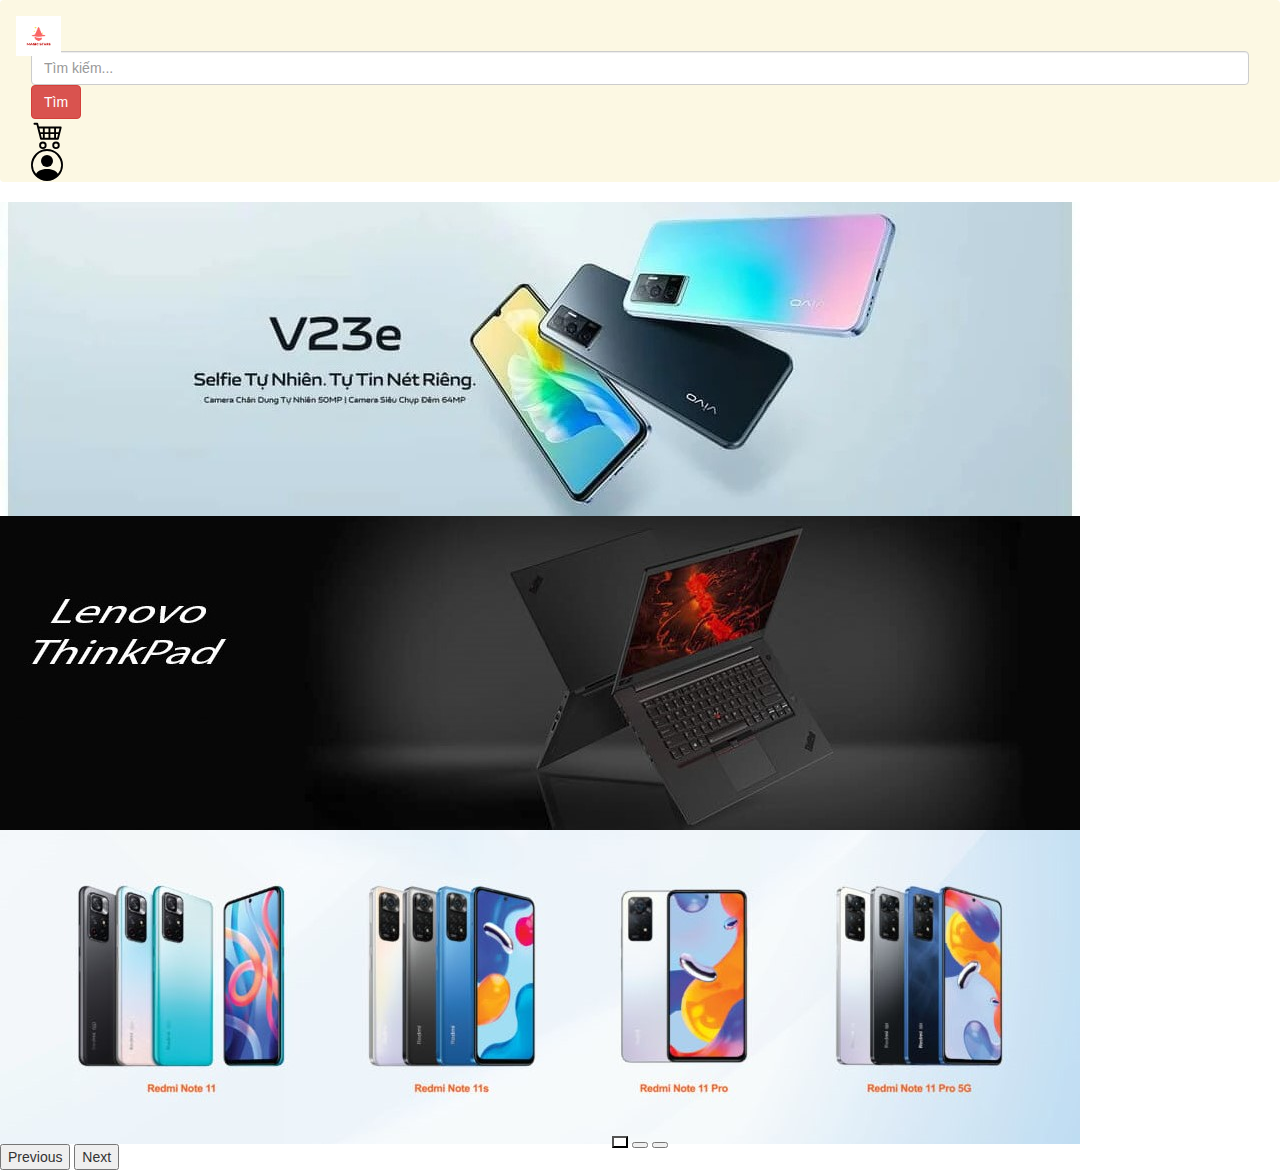
<file: index.html>
<!DOCTYPE html>
<html>
    <head>
        <meta charset="utf-8">
        <meta http-equiv="X-UA-Compatible" content="IE=edge">
        <title>Shopping</title>
        <meta name="description" content="">
        <meta name="viewport" content="width=device-width, initial-scale=1">
        <link href="css/bootstrap.min.css" rel="stylesheet">
        <link type="text/css" rel="stylesheet" href="css/nouislider.min.css"/>
        <link type="text/css" rel="stylesheet" href="css/slick.css"/>
		    <link type="text/css" rel="stylesheet" href="css/slick-theme.css"/>
        <link rel="stylesheet" href="css/font-awesome.min.css">
        <link type="text/css" rel="stylesheet" href="css/style.css"/>
        <link href="https://cdn.jsdelivr.net/npm/bootstrap@5.3.2/dist/css/bootstrap.min.css" rel="stylesheet" integrity="sha384-T3c6CoIi6uLrA9TneNEoa7RxnatzjcDSCmG1MXxSR1GAsXEV/Dwwykc2MPK8M2HN" crossorigin="anonymous">
        <script src="https://cdn.jsdelivr.net/npm/bootstrap@5.3.2/dist/js/bootstrap.bundle.min.js" integrity="sha384-C6RzsynM9kWDrMNeT87bh95OGNyZPhcTNXj1NW7RuBCsyN/o0jlpcV8Qyq46cDfL" crossorigin="anonymous"></script>
    </head>
    <body>

        
        <header class=" border-bottom">
            <nav class="navbar navbar-expand-lg bg-warning">
                <div class="container-fluid">
                  <a class="navbar-brand" href="index.html">
                    <img class="rounded-circle shadow mx-2" src="img/logo.png" width="45" height="40">
                  </a>
                  <div class="collapse navbar-collapse" id="navbarSupportedContent">
                    
                    <form class="d-flex mx-auto" role="search">
                      <input class="form-control me-2" type="search" placeholder="Tìm kiếm..." aria-label="Search">
                      <button class="btn btn-danger" type="submit">Tìm</button>
                    </form>

                    <div class="mx-5">
                        <a href="#">
                            <img src="img/cart4.svg" alt="mdo" width="35" height="30" >
                        </a>
                    </div>

                    <div class="btn-group dropstart mx-2">
                        <a href="#" class="d-block link-body-emphasis text-decoration-none dropdown-toggle" data-bs-toggle="dropdown" aria-expanded="false">
                            <img src="img/person-circle.svg" alt="mdo" width="32" height="32" class="rounded-circle">
                        </a>
                        <ul class="dropdown-menu">
                            <li><a class="dropdown-item" href="#">Trang cá nhân</a></li>
                            <li><hr class="dropdown-divider"></li>
                            <li><a class="dropdown-item" href="login.html">Đăng xuất</a></li>
                        </ul>
                    </div>
                  </div>
                </div>
              </nav>
        </header>
        <!--slide-->
        <div id="carouselExampleDark" class="carousel carousel-dark slide">
            <div class="carousel-indicators">
              <button type="button" data-bs-target="#carouselExampleDark" data-bs-slide-to="0" class="active" aria-current="true" aria-label="Slide 1"></button>
              <button type="button" data-bs-target="#carouselExampleDark" data-bs-slide-to="1" aria-label="Slide 2"></button>
              <button type="button" data-bs-target="#carouselExampleDark" data-bs-slide-to="2" aria-label="Slide 3"></button>
            </div>
            <div class="carousel-inner">
              <div class="carousel-item active" data-bs-interval="10000">
                <img src="img/Vivo-V23e-banner.jpg" class="d-block w-100" alt="...">
                <div class="carousel-caption d-none d-md-block">
                </div>
              </div>
              <div class="carousel-item" data-bs-interval="2000">
                <img src="img/lenovo-banner-brand.jpg" class="d-block w-100" alt="...">
                <div class="carousel-caption d-none d-md-block">
                </div>
              </div>
              <div class="carousel-item">
                <img src="img/xiaomi.jpg" class="d-block w-100" alt="...">
                <div class="carousel-caption d-none d-md-block">
                </div>
              </div>
            </div>
            <button class="carousel-control-prev" type="button" data-bs-target="#carouselExampleDark" data-bs-slide="prev">
              <span class="carousel-control-prev-icon" aria-hidden="true"></span>
              <span class="visually-hidden">Previous</span>
            </button>
            <button class="carousel-control-next" type="button" data-bs-target="#carouselExampleDark" data-bs-slide="next">
              <span class="carousel-control-next-icon" aria-hidden="true"></span>
              <span class="visually-hidden">Next</span>
            </button>
          </div>


          
          
      
    </body> 
</html>
</file>
<file: css/style.css>
/*
Template Name: Electro - HTML Ecommerce Template
Author: yaminncco

Colors:
	Body 		: #333
	Headers 	: #2B2D42
	Primary 	: #D10024
	Dark 		: #15161D ##1E1F29
	Grey 		: #E4E7ED #FBFBFC #8D99AE #B9BABC

Fonts: Montserrat

Table OF Contents
------------------------------------
1 > GENERAL
------ Typography
------ Buttons
------ Inputs
------ Sections
------ Breadcrumb
2 > HEADER
------ Top header
------ Logo
------ Search
------ Cart
3 > NAVIGATION
------ Main nav
------ Responsive Nav
4 > CATEGORY SHOP
5 > HOT DEAL
6 > PRODUCT
------ Product
------ Widget product
------ Product slick
7 > STORE PAGE
------ Aside
------ Store
8 > PRODUCT DETAILS PAGE
------ Product view
------ Product details
------ Product tab
9 > CHECKOUT PAGE
10 > NEWSLETTER
11 > FOOTER
11 > SLICK STYLE
12 > RESPONSIVE
------------------------------------*/

/*=========================================================
	01 -> GENERAL
===========================================================*/

/*----------------------------*\
	Typography
\*----------------------------*/

body {
  font-family: 'Montserrat', sans-serif;
  font-weight: 400;
  color: #333;
}

h1, h2, h3, h4, h5, h6 {
  color: #2B2D42;
  font-weight: 700;
  margin: 0 0 10px;
}

a {
  color: #2B2D42;
  font-weight: 500;
  -webkit-transition: 0.2s color;
  transition: 0.2s color;
}

a:hover, a:focus {
  color: #D10024;
  text-decoration: none;
  outline: none;
}

ul, ol {
  margin: 0;
  padding: 0;
  list-style: none
}

/*----------------------------*\
	Buttons
\*----------------------------*/

.primary-btn {
  display: inline-block;
  padding: 12px 30px;
  background-color: #D10024;
  border: none;
  border-radius: 40px;
  color: #FFF;
  text-transform: uppercase;
  font-weight: 700;
  text-align: center;
  -webkit-transition: 0.2s all;
  transition: 0.2s all;
}

.primary-btn:hover, .primary-btn:focus {
  opacity: 0.9;
  color: #FFF;
}

/*----------------------------*\
	Inputs
\*----------------------------*/

/*-- Text input --*/

.input {
  height: 40px;
  padding: 0px 15px;
  border: 1px solid #E4E7ED;
  background-color: #FFF;
  width: 100%;
}

textarea.input {
  padding: 15px;
  min-height: 90px;
}

/*-- Number input --*/

.input-number {
  position: relative;
}

.input-number input[type="number"]::-webkit-inner-spin-button, .input-number input[type="number"]::-webkit-outer-spin-button {
  -webkit-appearance: none;
  margin: 0;
}

.input-number input[type="number"] {
  -moz-appearance: textfield;
  height: 40px;
  width: 100%;
  border: 1px solid #E4E7ED;
  background-color: #FFF;
  padding: 0px 35px 0px 15px;
}

.input-number .qty-up, .input-number .qty-down {
  position: absolute;
  display: block;
  width: 20px;
  height: 20px;
  border: 1px solid #E4E7ED;
  background-color: #FFF;
  text-align: center;
  font-weight: 700;
  cursor: pointer;
  -webkit-user-select: none;
  -moz-user-select: none;
  -ms-user-select: none;
  user-select: none;
}

.input-number .qty-up {
  right: 0;
  top: 0;
  border-bottom: 0px;
}

.input-number .qty-down {
  right: 0;
  bottom: 0;
}

.input-number .qty-up:hover, .input-number .qty-down:hover {
  background-color: #E4E7ED;
  color: #D10024;
}

/*-- Select input --*/

.input-select {
  padding: 0px 15px;
  background: #FFF;
  border: 1px solid #E4E7ED;
  height: 40px;
}

/*-- checkbox & radio input --*/

.input-radio, .input-checkbox {
  position: relative;
  display: block;
}

.input-radio input[type="radio"]:not(:checked), .input-radio input[type="radio"]:checked, .input-checkbox input[type="checkbox"]:not(:checked), .input-checkbox input[type="checkbox"]:checked {
  position: absolute;
  margin-left: -9999px;
  visibility: hidden;
}

.input-radio label, .input-checkbox label {
  font-weight: 500;
  min-height: 20px;
  padding-left: 20px;
  margin-bottom: 5px;
  cursor: pointer;
}

.input-radio input[type="radio"]+label span, .input-checkbox input[type="checkbox"]+label span {
  position: absolute;
  left: 0px;
  top: 4px;
  width: 14px;
  height: 14px;
  border: 2px solid #E4E7ED;
  background: #FFF;
}

.input-radio input[type="radio"]+label span {
  border-radius: 50%;
}

.input-radio input[type="radio"]+label span:after {
  content: "";
  position: absolute;
  left: 50%;
  top: 50%;
  -webkit-transform: translate(-50%, -50%) scale(0);
  -ms-transform: translate(-50%, -50%) scale(0);
  transform: translate(-50%, -50%) scale(0);
  background-color: #FFF;
  width: 4px;
  height: 4px;
  border-radius: 50%;
  opacity: 0;
  -webkit-transition: all 0.2s;
  transition: all 0.2s;
}

.input-checkbox input[type="checkbox"]+label span:after {
  content: '✔';
  position: absolute;
  top: -2px;
  left: 1px;
  font-size: 10px;
  color: #FFF;
  opacity: 0;
  -webkit-transform: scale(0);
  -ms-transform: scale(0);
  transform: scale(0);
  -webkit-transition: all 0.2s;
  transition: all 0.2s;
}

.input-radio input[type="radio"]:checked+label span, .input-checkbox input[type="checkbox"]:checked+label span {
  background-color: #D10024;
  border-color: #D10024;
}

.input-radio input[type="radio"]:checked+label span:after {
  opacity: 1;
  -webkit-transform: translate(-50%, -50%) scale(1);
  -ms-transform: translate(-50%, -50%) scale(1);
  transform: translate(-50%, -50%) scale(1);
}

.input-checkbox input[type="checkbox"]:checked+label span:after {
  opacity: 1;
  -webkit-transform: scale(1);
  -ms-transform: scale(1);
  transform: scale(1);
}

.input-radio .caption, .input-checkbox .caption {
  margin-top: 5px;
  max-height: 0;
  overflow: hidden;
  -webkit-transition: 0.3s max-height;
  transition: 0.3s max-height;
}

.input-radio input[type="radio"]:checked~.caption, .input-checkbox input[type="checkbox"]:checked~.caption {
  max-height: 800px;
}

/*----------------------------*\
	Section
\*----------------------------*/

.section {
  padding-top: 30px;
  padding-bottom: 30px;
}

.section-title {
  position: relative;
  margin-bottom: 30px;
  margin-top: 15px;
}

.section-title .title {
  display: inline-block;
  text-transform: uppercase;
  margin: 0px;
}

.section-title .section-nav {
  float: right;
}

.section-title .section-nav .section-tab-nav {
  display: inline-block;
}

.section-tab-nav li {
  display: inline-block;
  margin-right: 15px;
}

.section-tab-nav li:last-child {
  margin-right: 0px;
}

.section-tab-nav li a {
  font-weight: 700;
  color: #8D99AE;
}

.section-tab-nav li a:after {
  content: "";
  display: block;
  width: 0%;
  height: 2px;
  background-color: #D10024;
  -webkit-transition: 0.2s all;
  transition: 0.2s all;
}

.section-tab-nav li.active a {
  color: #D10024;
}

.section-tab-nav li a:hover:after, .section-tab-nav li a:focus:after, .section-tab-nav li.active a:after {
  width: 100%;
}

.section-title .section-nav .products-slick-nav {
  top: 0px;
  right: 0px;
}

/*----------------------------*\
	Breadcrumb
\*----------------------------*/

#breadcrumb {
  padding: 30px 0px;
  background: #FBFBFC;
  border-bottom: 1px solid #E4E7ED;
  margin-bottom: 30px;
}

#breadcrumb .breadcrumb-header {
  display: inline-block;
  margin-top: 0px;
  margin-bottom: 0px;
  margin-right: 15px;
  text-transform: uppercase;
}

#breadcrumb .breadcrumb-tree {
  display: inline-block;
}

#breadcrumb .breadcrumb-tree li {
  display: inline-block;
  font-size: 12px;
  font-weight: 500;
  text-transform: uppercase;
}

#breadcrumb .breadcrumb-tree li+li {
  margin-left: 10px;
}

#breadcrumb .breadcrumb-tree li+li:before {
  content: '/';
  display: inline-block;
  color: #8D99AE;
  margin-right: 10px;
}

#breadcrumb .breadcrumb-tree li a {
  color: #8D99AE;
}

#breadcrumb .breadcrumb-tree li a:hover {
  color: #D10024;
}

/*=========================================================
	02 -> HEADER
===========================================================*/

/*----------------------------*\
	Top header
\*----------------------------*/

#top-header {
  padding-top: 10px;
  padding-bottom: 10px;
  background-color: #1E1F29;
}

.header-links li {
  display: inline-block;
  margin-right: 15px;
  font-size: 12px;
}

.header-links li:last-child {
  margin-right: 0px;
}

.header-links li a {
  color: #FFF;
}

.header-links li a:hover {
  color: #D10024;
}

.header-links li i {
  color: #D10024;
  margin-right: 5px;
}

/*----------------------------*\
	Logo
\*----------------------------*/

#header {
  padding-top: 15px;
  padding-bottom: 15px;
  background-color: #15161D;
}

.header-logo {
  float: left;
}

.header-logo .logo img {
  display: block;
}

/*----------------------------*\
	Search
\*----------------------------*/

.header-search {
  padding: 15px 0px;
}

.header-search form {
  position: relative;
}

.header-search form .input-select {
  margin-right: -4px;
  border-radius: 40px 0px 0px 40px;
}

.header-search form .input {
  width: calc(100% - 260px);
  margin-right: -4px;
}

.header-search form .search-btn {
  height: 40px;
  width: 100px;
  background: #D10024;
  color: #FFF;
  font-weight: 700;
  border: none;
  border-radius: 0px 40px 40px 0px;
}

/*----------------------------*\
	Cart
\*----------------------------*/

.header-ctn {
  float: right;
  padding: 15px 0px;
}

.header-ctn>div {
  display: inline-block;
}

.header-ctn>div+div {
  margin-left: 15px;
}

.header-ctn>div>a {
  display: block;
  position: relative;
  width: 90px;
  text-align: center;
  color: #FFF;
}

.header-ctn>div>a>i {
  display: block;
  font-size: 18px;
}

.header-ctn>div>a>span {
  font-size: 12px;
}

.header-ctn>div>a>.qty {
  position: absolute;
  right: 15px;
  top: -10px;
  width: 20px;
  height: 20px;
  line-height: 20px;
  text-align: center;
  border-radius: 50%;
  font-size: 10px;
  color: #FFF;
  background-color: #D10024;
}

.header-ctn .menu-toggle {
  display: none;
}

.cart-dropdown {
  position: absolute;
  width: 300px;
  background: #FFF;
  padding: 15px;
  -webkit-box-shadow: 0px 0px 0px 2px #E4E7ED;
  box-shadow: 0px 0px 0px 2px #E4E7ED;
  z-index: 99;
  right: 0;
  opacity: 0;
  visibility: hidden;
}

.dropdown.open>.cart-dropdown {
  opacity: 1;
  visibility: visible;
}

.cart-dropdown .cart-list {
  max-height: 180px;
  overflow-y: scroll;
  margin-bottom: 15px;
}

.cart-dropdown .cart-list .product-widget {
  padding: 0px;
  -webkit-box-shadow: none;
  box-shadow: none;
}

.cart-dropdown .cart-list .product-widget:last-child {
  margin-bottom: 0px;
}

.cart-dropdown .cart-list .product-widget .product-img {
  left: 0px;
  top: 0px;
}

.cart-dropdown .cart-list .product-widget .product-body .product-price {
  color: #2B2D42;
}

.cart-dropdown .cart-btns {
  margin: 0px -17px -17px;
}

.cart-dropdown .cart-btns>a {
  display: inline-block;
  width: calc(50% - 0px);
  padding: 12px;
  background-color: #D10024;
  color: #FFF;
  text-align: center;
  font-weight: 700;
  -webkit-transition: 0.2s all;
  transition: 0.2s all;
}

.cart-dropdown .cart-btns>a:first-child {
  margin-right: -4px;
  background-color: #1e1f29;
}

.cart-dropdown .cart-btns>a:hover {
  opacity: 0.9;
}

.cart-dropdown .cart-summary {
  border-top: 1px solid #E4E7ED;
  padding-top: 15px;
  padding-bottom: 15px;
}

/*=========================================================
	03 -> Navigation
===========================================================*/

#navigation {
  background: #FFF;
  border-bottom: 2px solid #E4E7ED;
  border-top: 3px solid #D10024;
}

/*----------------------------*\
	Main nav
\*----------------------------*/

.main-nav>li+li {
  margin-left: 30px
}

.main-nav>li>a {
  padding: 20px 0px;
}

.main-nav>li>a:hover, .main-nav>li>a:focus, .main-nav>li.active>a {
  color: #D10024;
  background-color: transparent;
}

.main-nav>li>a:after {
  content: "";
  display: block;
  width: 0%;
  height: 2px;
  background-color: #D10024;
  -webkit-transition: 0.2s all;
  transition: 0.2s all;
}

.main-nav>li>a:hover:after, .main-nav>li>a:focus:after, .main-nav>li.active>a:after {
  width: 100%;
}

.header-ctn li.nav-toggle {
  display: none;
}

/*----------------------------*\
	responsive nav
\*----------------------------*/

@media only screen and (max-width: 991px) {
  .header-ctn .menu-toggle {
    display: inline-block;
  }
  #responsive-nav {
    position: fixed;
    left: 0;
    top: 0;
    background: #15161D;
    height: 100vh;
    max-width: 250px;
    width: 0%;
    overflow: hidden;
    z-index: 22;
    padding-top: 60px;
    -webkit-transform: translateX(-100%);
    -ms-transform: translateX(-100%);
    transform: translateX(-100%);
    -webkit-transition: 0.2s all;
    transition: 0.2s all;
  }
  #responsive-nav.active {
    -webkit-transform: translateX(0%);
    -ms-transform: translateX(0%);
    transform: translateX(0%);
    width: 100%;
  }
  .main-nav {
    margin: 0px;
    float: none;
  }
  .main-nav>li {
    display: block;
    float: none;
  }
  .main-nav>li+li {
    margin-left: 0px;
  }
  .main-nav>li>a {
    padding: 15px;
    color: #FFF;
  }
}

/*=========================================================
	04 -> CATEGORY SHOP
===========================================================*/

.shop {
  position: relative;
  overflow: hidden;
  margin: 15px 0px;
}

.shop:before {
  content: "";
  position: absolute;
  top: 0;
  bottom: 0;
  left: 0px;
  width: 60%;
  background: #D10024;
  opacity: 0.9;
  -webkit-transform: skewX(-45deg);
  -ms-transform: skewX(-45deg);
  transform: skewX(-45deg);
}

.shop:after {
  content: "";
  position: absolute;
  top: 0;
  bottom: 0;
  left: 1px;
  width: 100%;
  background: #D10024;
  opacity: 0.9;
  -webkit-transform: skewX(-45deg) translateX(-100%);
  -ms-transform: skewX(-45deg) translateX(-100%);
  transform: skewX(-45deg) translateX(-100%);
}

.shop .shop-img {
  position: relative;
  background-color: #E4E7ED;
  z-index: -1;
}

.shop .shop-img>img {
  width: 100%;
  -webkit-transition: 0.2s all;
  transition: 0.2s all;
}

.shop:hover .shop-img>img {
  -webkit-transform: scale(1.1);
  -ms-transform: scale(1.1);
  transform: scale(1.1);
}

.shop .shop-body {
  position: absolute;
  top: 0;
  width: 75%;
  padding: 30px;
  z-index: 10;
}

.shop .shop-body h3 {
  color: #FFF;
}

.shop .shop-body .cta-btn {
  color: #FFF;
  text-transform: uppercase;
}

/*=========================================================
	05 -> HOT DEAL
===========================================================*/

#hot-deal.section {
  padding: 60px 0px;
  margin: 30px 0px;
  background-color: #E4E7ED;
  background-image: url('../img/hotdeal.png');
  background-position: center;
  background-repeat: no-repeat;
}

.hot-deal {
  text-align: center;
}

.hot-deal .hot-deal-countdown {
  margin-bottom: 30px;
}

.hot-deal .hot-deal-countdown>li {
  position: relative;
  display: inline-block;
  width: 100px;
  height: 100px;
  background: #D10024e6;
  text-align: center;
  border-radius: 50%;
  margin: 0px 5px;
}

.hot-deal .hot-deal-countdown>li>div {
  position: absolute;
  left: 0;
  right: 0;
  top: 50%;
  -webkit-transform: translateY(-50%);
  -ms-transform: translateY(-50%);
  transform: translateY(-50%);
}

.hot-deal .hot-deal-countdown>li>div h3 {
  color: #FFF;
  margin-bottom: 0px;
}

.hot-deal .hot-deal-countdown>li>div span {
  display: block;
  font-size: 10px;
  text-transform: uppercase;
  color: #FFF;
}

.hot-deal p {
  text-transform: uppercase;
  font-size: 24px;
}

.hot-deal .cta-btn {
  margin-top: 15px;
}

/*=========================================================
	06 -> PRODUCT
===========================================================*/

/*----------------------------*\
	product
\*----------------------------*/

.product {
  position: relative;
  margin: 15px 0px;
  -webkit-box-shadow: 0px 0px 0px 0px #E4E7ED, 0px 0px 0px 1px #E4E7ED;
  box-shadow: 0px 0px 0px 0px #E4E7ED, 0px 0px 0px 1px #E4E7ED;
  -webkit-transition: 0.2s all;
  transition: 0.2s all;
}

.product:hover {
  -webkit-box-shadow: 0px 0px 6px 0px #E4E7ED, 0px 0px 0px 2px #D10024;
  box-shadow: 0px 0px 6px 0px #E4E7ED, 0px 0px 0px 2px #D10024;
}

.product .product-img {
  position: relative;
}

.product .product-img>img {
  width: 100%;
}

.product .product-img .product-label {
  position: absolute;
  top: 15px;
  right: 15px;
}

.product .product-img .product-label>span {
  border: 2px solid;
  padding: 2px 10px;
  font-size: 12px;
}

.product .product-img .product-label>span.sale {
  background-color: #FFF;
  border-color: #D10024;
  color: #D10024;
}

.product .product-img .product-label>span.new {
  background-color: #D10024;
  border-color: #D10024;
  color: #FFF;
}

.product .product-body {
  position: relative;
  padding: 15px;
  background-color: #FFF;
  text-align: center;
  z-index: 20;
}

.product .product-body .product-category {
  text-transform: uppercase;
  font-size: 12px;
  color: #8D99AE;
}

.product .product-body .product-name {
  text-transform: uppercase;
  font-size: 14px;
}

.product .product-body .product-name>a {
  font-weight: 700;
}

.product .product-body .product-name>a:hover, .product .product-body .product-name>a:focus {
  color: #D10024;
}

.product .product-body .product-price {
  color: #D10024;
  font-size: 18px;
}

.product .product-body .product-price .product-old-price {
  font-size: 70%;
  font-weight: 400;
  color: #8D99AE;
}

.product .product-body .product-rating {
  position: relative;
  margin: 15px 0px 10px;
  height: 20px;
}

.product .product-body .product-rating>i {
  position: relative;
  width: 14px;
  margin-right: -4px;
  background: #FFF;
  color: #E4E7ED;
  z-index: 10;
}

.product .product-body .product-rating>i.fa-star {
  color: #ef233c;
}

.product .product-body .product-rating:after {
  content: "";
  position: absolute;
  top: 50%;
  left: 0;
  right: 0;
  -webkit-transform: translateY(-50%);
  -ms-transform: translateY(-50%);
  transform: translateY(-50%);
  height: 1px;
  background-color: #E4E7ED;
}

.product .product-body .product-btns>button {
  position: relative;
  width: 40px;
  height: 40px;
  line-height: 40px;
  background: transparent;
  border: none;
  -webkit-transition: 0.2s all;
  transition: 0.2s all;
}

.product .product-body .product-btns>button:hover {
  background-color: #E4E7ED;
  color: #D10024;
  border-radius: 50%;
}

.product .product-body .product-btns>button .tooltipp {
  position: absolute;
  bottom: 100%;
  left: 50%;
  -webkit-transform: translate(-50%, -15px);
  -ms-transform: translate(-50%, -15px);
  transform: translate(-50%, -15px);
  width: 150px;
  padding: 10px;
  font-size: 12px;
  line-height: 10px;
  background: #1e1f29;
  color: #FFF;
  text-transform: uppercase;
  z-index: 10;
  opacity: 0;
  visibility: hidden;
  -webkit-transition: 0.2s all;
  transition: 0.2s all;
}

.product .product-body .product-btns>button:hover .tooltipp {
  opacity: 1;
  visibility: visible;
  -webkit-transform: translate(-50%, -5px);
  -ms-transform: translate(-50%, -5px);
  transform: translate(-50%, -5px);
}

.product .add-to-cart {
  position: absolute;
  left: 1px;
  right: 1px;
  bottom: 1px;
  padding: 15px;
  background: #1e1f29;
  text-align: center;
  -webkit-transform: translateY(0%);
  -ms-transform: translateY(0%);
  transform: translateY(0%);
  -webkit-transition: 0.2s all;
  transition: 0.2s all;
  z-index: 2;
}

.product:hover .add-to-cart {
  -webkit-transform: translateY(100%);
  -ms-transform: translateY(100%);
  transform: translateY(100%);
}

.product .add-to-cart .add-to-cart-btn {
  position: relative;
  border: 2px solid transparent;
  height: 40px;
  padding: 0 30px;
  background-color: #ef233c;
  color: #FFF;
  text-transform: uppercase;
  font-weight: 700;
  border-radius: 40px;
  -webkit-transition: 0.2s all;
  transition: 0.2s all;
}

.product .add-to-cart .add-to-cart-btn>i {
  position: absolute;
  left: 0;
  top: 0;
  width: 40px;
  height: 40px;
  line-height: 38px;
  color: #D10024;
  opacity: 0;
  visibility: hidden;
}

.product .add-to-cart .add-to-cart-btn:hover {
  background-color: #FFF;
  color: #D10024;
  border-color: #D10024;
  padding: 0px 30px 0px 50px;
}

.product .add-to-cart .add-to-cart-btn:hover>i {
  opacity: 1;
  visibility: visible;
}

/*----------------------------*\
	Widget product
\*----------------------------*/

.product-widget {
  position: relative;
}

.product-widget+.product-widget {
  margin: 30px 0px;
}

.product-widget .product-img {
  position: absolute;
  left: 0px;
  top: 0px;
  width: 60px;
}

.product-widget .product-img>img {
  width: 100%;
}

.product-widget .product-body {
  padding-left: 75px;
  min-height: 60px;
}

.product-widget .product-body .product-category {
  text-transform: uppercase;
  font-size: 10px;
  color: #8D99AE;
}

.product-widget .product-body .product-name {
  text-transform: uppercase;
  font-size: 12px;
}

.product-widget .product-body .product-name>a {
  font-weight: 700;
}

.product-widget .product-body .product-name>a:hover, .product-widget .product-body .product-name>a:focus {
  color: #D10024;
}

.product-widget .product-body .product-price {
  font-size: 14px;
  color: #D10024;
}

.product-widget .product-body .product-price .product-old-price {
  font-size: 70%;
  font-weight: 400;
  color: #8D99AE;
}

.product-widget .product-body .product-price .qty {
  font-weight: 400;
  margin-right: 10px;
}

.product-widget .delete {
  position: absolute;
  top: 0;
  left: 0;
  height: 14px;
  width: 14px;
  text-align: center;
  font-size: 10px;
  padding: 0;
  background: #1e1f29;
  border: none;
  color: #FFF;
}

/*----------------------------*\
	Products slick
\*----------------------------*/

.products-slick .slick-list {
  padding-bottom: 60px;
  margin-bottom: -60px;
  z-index: 2;
}

.products-slick .product.slick-slide {
  margin: 15px;
}

.products-tabs>.tab-pane {
  display: block;
  height: 0;
  opacity: 0;
  visibility: hidden;
  overflow-y: hidden;
  padding-bottom: 60px;
  margin-bottom: -60px;
}

.products-tabs>.tab-pane.active {
  opacity: 1;
  visibility: visible;
  height: auto;
}

.products-slick-nav {
  position: absolute;
  right: 15px;
  z-index: 10;
}

.products-slick-nav .slick-prev, .products-slick-nav .slick-next {
  position: static;
  -webkit-transform: none;
  -ms-transform: none;
  transform: none;
  width: 20px;
  height: 20px;
  display: inline-block !important;
  margin: 0px 2px;
}

.products-slick-nav .slick-prev:before, .products-slick-nav .slick-next:before {
  font-size: 14px;
}

/*=========================================================
	07 -> PRODUCTS PAGE
===========================================================*/

/*----------------------------*\
	Aside
\*----------------------------*/

.aside+.aside {
  margin-top: 30px;
}

.aside>.aside-title {
  text-transform: uppercase;
  font-size: 18px;
  margin: 15px 0px 30px;
}

/*-- checkbox Filter --*/

.checkbox-filter>div+div {
  margin-top: 10px;
}

.checkbox-filter .input-radio label, .checkbox-filter .input-checkbox label {
  font-size: 12px;
}

.checkbox-filter .input-radio label small, .checkbox-filter .input-checkbox label small {
  color: #8D99AE;
}

/*-- Price Filter --*/

#price-slider {
  margin-bottom: 15px;
}

.noUi-target {
  background-color: #FFF;
  -webkit-box-shadow: none;
  box-shadow: none;
  border: 1px solid #E4E7ED;
  border-radius: 0px;
}

.noUi-connect {
  background-color: #D10024;
}

.noUi-horizontal {
  height: 6px;
}

.noUi-horizontal .noUi-handle {
  width: 12px;
  height: 12px;
  left: -6px;
  top: -4px;
  border: none;
  background: #D10024;
  -webkit-box-shadow: none;
  box-shadow: none;
  border-radius: 50%;
}

.noUi-handle:before, .noUi-handle:after {
  display: none;
}

.price-filter .input-number {
  display: inline-block;
  width: calc(50% - 7px);
}

/*----------------------------*\
	Store
\*----------------------------*/

.store-filter {
  margin-bottom: 15px;
  margin-top: 15px;
}

/*-- Store Sort --*/

.store-sort {
  display: inline-block;
}

.store-sort label {
  font-weight: 500;
  font-size: 12px;
  text-transform: uppercase;
  margin-right: 15px;
}

/*-- Store Grid --*/

.store-grid {
  float: right;
}

.store-grid li {
  display: inline-block;
  width: 40px;
  height: 40px;
  line-height: 40px;
  background-color: #FFF;
  border: 1px solid #E4E7ED;
  text-align: center;
  -webkit-transition: 0.2s all;
  transition: 0.2s all;
}

.store-grid li+li {
  margin-left: 5px;
}

.store-grid li:hover {
  background-color: #E4E7ED;
  color: #D10024;
}

.store-grid li.active {
  background-color: #D10024;
  border-color: #D10024;
  color: #FFF;
  cursor: default;
}

.store-grid li a {
  display: block;
}

/*-- Store Pagination --*/

.store-pagination {
  float: right;
}

.store-pagination li {
  display: inline-block;
  width: 40px;
  height: 40px;
  line-height: 40px;
  text-align: center;
  background-color: #FFF;
  border: 1px solid #E4E7ED;
  -webkit-transition: 0.2s all;
  transition: 0.2s all;
}

.store-pagination li+li {
  margin-left: 5px;
}

.store-pagination li:hover {
  background-color: #E4E7ED;
  color: #D10024;
}

.store-pagination li.active {
  background-color: #D10024;
  border-color: #D10024;
  color: #FFF;
  font-weight: 500;
  cursor: default;
}

.store-pagination li a {
  display: block;
}

.store-qty {
  margin-right: 30px;
  font-weight: 500;
  text-transform: uppercase;
  font-size: 12px;
}

/*=========================================================
	08 -> PRODUCT DETAILS PAGE
===========================================================*/

/*----------------------------*\
	Product view
\*----------------------------*/

#product-main-img .slick-prev {
  -webkit-transform: translateX(-15px);
  -ms-transform: translateX(-15px);
  transform: translateX(-15px);
  left: 15px;
}

#product-main-img .slick-next {
  -webkit-transform: translateX(15px);
  -ms-transform: translateX(15px);
  transform: translateX(15px);
  right: 15px;
}

#product-main-img .slick-prev, #product-main-img .slick-next {
  opacity: 0;
  visibility: hidden;
  -webkit-transition: 0.2s all;
  transition: 0.2s all;
}

#product-main-img:hover .slick-prev, #product-main-img:hover .slick-next {
  -webkit-transform: translateX(0%);
  -ms-transform: translateX(0%);
  transform: translateX(0%);
  opacity: 1;
  visibility: visible;
}

#product-main-img .zoomImg {
  background-color: #FFF;
}

#product-imgs .product-preview {
  margin: 0px 5px;
  border: 1px solid #E4E7ED;
}

#product-imgs .product-preview.slick-current {
  border-color: #D10024;
}

#product-imgs .slick-prev {
  top: -20px;
  left: 50%;
  -webkit-transform: translateX(-50%);
  -ms-transform: translateX(-50%);
  transform: translateX(-50%);
}

#product-imgs .slick-next {
  top: calc(100% - 20px);
  left: 50%;
  -webkit-transform: translateX(-50%);
  -ms-transform: translateX(-50%);
  transform: translateX(-50%);
}

#product-imgs .slick-prev:before {
  content: "\f106";
}

#product-imgs .slick-next:before {
  content: "\f107";
}

.product-preview img {
  width: 100%;
}

/*----------------------------*\
	Product details
\*----------------------------*/

.product-details .product-name {
  text-transform: uppercase;
  font-size: 18px;
}

.product-details .product-rating {
  display: inline-block;
  margin-right: 15px;
}

.product-details .product-rating>i {
  color: #E4E7ED;
}

.product-details .product-rating>i.fa-star {
  color: #D10024;
}

.product-details .review-link {
  font-size: 12px;
}

.product-details .product-price {
  display: inline-block;
  font-size: 24px;
  margin-top: 10px;
  margin-bottom: 15px;
  color: #D10024;
}

.product-details .product-price .product-old-price {
  font-size: 70%;
  font-weight: 400;
  color: #8D99AE;
}

.product-details .product-available {
  font-size: 12px;
  text-transform: uppercase;
  font-weight: 700;
  margin-left: 30px;
  color: #D10024;
}

.product-details .product-options {
  margin-top: 30px;
  margin-bottom: 30px;
}

.product-details .product-options label {
  font-weight: 500;
  font-size: 12px;
  text-transform: uppercase;
  margin-right: 15px;
  margin-bottom: 0px;
}

.product-details .product-options .input-select {
  width: 90px;
}

.product-details .add-to-cart {
  margin-bottom: 30px;
}

.product-details .add-to-cart .add-to-cart-btn {
  position: relative;
  border: 2px solid transparent;
  height: 40px;
  padding: 0 30px;
  background-color: #ef233c;
  color: #FFF;
  text-transform: uppercase;
  font-weight: 700;
  border-radius: 40px;
  -webkit-transition: 0.2s all;
  transition: 0.2s all;
}

.product-details .add-to-cart .add-to-cart-btn>i {
  position: absolute;
  left: 0;
  top: 0;
  width: 40px;
  height: 40px;
  line-height: 38px;
  color: #D10024;
  opacity: 0;
  visibility: hidden;
}

.product-details .add-to-cart .add-to-cart-btn:hover {
  background-color: #FFF;
  color: #D10024;
  border-color: #D10024;
  padding: 0px 30px 0px 50px;
}

.product-details .add-to-cart .add-to-cart-btn:hover>i {
  opacity: 1;
  visibility: visible;
}

.product-details .add-to-cart .qty-label {
  display: inline-block;
  font-weight: 500;
  font-size: 12px;
  text-transform: uppercase;
  margin-right: 15px;
  margin-bottom: 0px;
}

.product-details .add-to-cart .qty-label .input-number {
  width: 90px;
  display: inline-block;
}

.product-details .product-btns li {
  display: inline-block;
  text-transform: uppercase;
  font-size: 12px;
}

.product-details .product-btns li+li {
  margin-left: 15px;
}

.product-details .product-links {
  margin-top: 15px;
}

.product-details .product-links li {
  display: inline-block;
  text-transform: uppercase;
  font-size: 12px;
}

.product-details .product-links li+li {
  margin-left: 10px;
}

/*----------------------------*\
	 Product tab
\*----------------------------*/

#product-tab {
  margin-top: 60px;
}

#product-tab .tab-nav {
  position: relative;
  text-align: center;
  padding: 15px 0px;
  margin-bottom: 30px;
}

#product-tab .tab-nav:after {
  content: "";
  position: absolute;
  left: 0;
  right: 0;
  top: 50%;
  height: 1px;
  background-color: #E4E7ED;
  z-index: -1;
}

#product-tab .tab-nav li {
  display: inline-block;
  background: #FFF;
  padding: 0px 15px;
}

#product-tab .tab-nav li+li {
  margin-left: 15px;
}

#product-tab .tab-nav li a {
  display: block;
  font-weight: 700;
  color: #8D99AE;
}

#product-tab .tab-nav li.active a {
  color: #D10024;
}

#product-tab .tab-nav li a:after {
  content: "";
  display: block;
  width: 0%;
  height: 2px;
  background-color: #D10024;
  -webkit-transition: 0.2s all;
  transition: 0.2s all;
}

#product-tab .tab-nav li a:hover:after, #product-tab .tab-nav li a:focus:after, #product-tab .tab-nav li.active a:after {
  width: 100%;
}

/*-- Rating --*/

.rating-avg {
  font-size: 24px;
  font-weight: 700;
  margin-bottom: 15px;
}

.rating-avg .rating-stars {
  margin-left: 10px;
}

.rating-avg .rating-stars, .rating .rating-stars {
  display: inline-block;
}

.rating-avg .rating-stars>i, .rating .rating-stars>i {
  color: #E4E7ED;
}

.rating-avg .rating-stars>i.fa-star, .rating .rating-stars>i.fa-star {
  color: #D10024;
}

.rating li {
  margin: 5px 0px;
}

.rating .rating-progress {
  position: relative;
  display: inline-block;
  height: 9px;
  background-color: #E4E7ED;
  width: 120px;
  margin: 0px 10px;
  border-radius: 5px;
}

.rating .rating-progress>div {
  background-color: #D10024;
  position: absolute;
  left: 0;
  top: 0;
  bottom: 0;
  border-radius: 5px;
}

.rating .sum {
  display: inline-block;
  font-size: 12px;
  color: #8D99AE;
}

/*-- Reviews --*/

.reviews li {
  position: relative;
  padding-left: 145px;
  margin-bottom: 30px;
}

.reviews .review-heading {
  position: absolute;
  width: 130px;
  left: 0;
  top: 0;
  height: 70px;
}

.reviews .review-body {
  min-height: 70px;
}

.reviews .review-heading .name {
  margin-bottom: 5px;
  margin-top: 0px;
}

.reviews .review-heading .date {
  color: #8D99AE;
  font-size: 10px;
  margin: 0;
}

.reviews .review-heading .review-rating {
  margin-top: 5px;
}

.reviews .review-heading .review-rating>i {
  color: #E4E7ED;
}

.reviews .review-heading .review-rating>i.fa-star {
  color: #D10024;
}

.reviews-pagination {
  text-align: center;
}

.reviews-pagination li {
  display: inline-block;
  width: 35px;
  height: 35px;
  line-height: 35px;
  text-align: center;
  background-color: #FFF;
  border: 1px solid #E4E7ED;
  -webkit-transition: 0.2s all;
  transition: 0.2s all;
}

.reviews-pagination li:hover {
  background-color: #E4E7ED;
  color: #D10024;
}

.reviews-pagination li.active {
  background-color: #D10024;
  border-color: #D10024;
  color: #FFF;
  cursor: default;
}

.reviews-pagination li a {
  display: block;
}

/*-- Review Form --*/

.review-form .input {
  margin-bottom: 15px;
}

.review-form .input-rating {
  margin-bottom: 15px;
}

.review-form .input-rating .stars {
  display: inline-block;
  vertical-align: top;
}

.review-form .input-rating .stars input[type="radio"] {
  display: none;
}

.review-form .input-rating .stars>label {
  float: right;
  cursor: pointer;
  padding: 0px 3px;
  margin: 0px;
}

.review-form .input-rating .stars>label:before {
  content: "\f006";
  font-family: FontAwesome;
  color: #E4E7ED;
  -webkit-transition: 0.2s all;
  transition: 0.2s all;
}

.review-form .input-rating .stars>label:hover:before, .review-form .input-rating .stars>label:hover~label:before {
  color: #D10024;
}

.review-form .input-rating .stars>input:checked label:before, .review-form .input-rating .stars>input:checked~label:before {
  content: "\f005";
  color: #D10024;
}

/*=========================================================
	09 -> CHECKOUT PAGE
===========================================================*/

.billing-details {
  margin-bottom: 30px;
}

.shiping-details {
  margin-bottom: 30px;
}

.order-details {
  position: relative;
  padding: 0px 30px 30px;
  border-right: 1px solid #E4E7ED;
  border-left: 1px solid #E4E7ED;
  border-bottom: 1px solid #E4E7ED;
}

.order-details:before {
  content: "";
  position: absolute;
  left: -1px;
  right: -1px;
  top: -15px;
  height: 30px;
  border-top: 1px solid #E4E7ED;
  border-left: 1px solid #E4E7ED;
  border-right: 1px solid #E4E7ED;
}

.order-summary {
  margin: 15px 0px;
}

.order-summary .order-col {
  display: table;
  width: 100%;
}

.order-summary .order-col:after {
  content: "";
  display: block;
  clear: both;
}

.order-summary .order-col>div {
  display: table-cell;
  padding: 10px 0px;
}

.order-summary .order-col>div:first-child {
  width: calc(100% - 150px);
}

.order-summary .order-col>div:last-child {
  width: 150px;
  text-align: right;
}

.order-summary .order-col .order-total {
  font-size: 24px;
  color: #D10024;
}

.order-details .payment-method {
  margin: 30px 0px;
}

.order-details .order-submit {
  display: block;
  margin-top: 30px;
}

/*=========================================================
	10 -> NEWSLETTER
===========================================================*/

#newsletter.section {
  border-top: 2px solid #E4E7ED;
  border-bottom: 3px solid #D10024;
  margin-top: 30px;
}

.newsletter {
  text-align: center;
}

.newsletter p {
  font-size: 24px;
}

.newsletter form {
  position: relative;
  max-width: 520px;
  margin: 30px auto;
}

.newsletter form:after {
  content: "\f003";
  font-family: FontAwesome;
  position: absolute;
  font-size: 160px;
  color: #E4E7ED;
  top: 15px;
  -webkit-transform: translateY(-50%) rotate(15deg);
  -ms-transform: translateY(-50%) rotate(15deg);
  transform: translateY(-50%) rotate(15deg);
  z-index: -1;
  left: -90px;
}

.newsletter form .input {
  width: calc(100% - 160px);
  margin-right: -4px;
  border-radius: 40px 0px 0px 40px;
}

.newsletter form .newsletter-btn {
  width: 160px;
  height: 40px;
  font-weight: 700;
  background: #D10024;
  color: #FFF;
  border: none;
  border-radius: 0px 40px 40px 0px;
}

.newsletter .newsletter-follow {
  text-align: center;
}

.newsletter .newsletter-follow li {
  display: inline-block;
  margin-right: 5px;
}

.newsletter .newsletter-follow li:last-child {
  margin-right: 0px;
}

.newsletter .newsletter-follow li a {
  position: relative;
  display: block;
  width: 40px;
  height: 40px;
  text-align: center;
  line-height: 40px;
  border: 1px solid #E4E7ED;
  background-color: #FFF;
  -webkit-transition: 0.2s all;
  transition: 0.2s all;
}

.newsletter .newsletter-follow li a:hover, .newsletter .newsletter-follow li a:focus {
  background-color: #E4E7ED;
  color: #D10024;
}

/*=========================================================
	11 -> FOOTER
===========================================================*/

#footer {
  background: #15161D;
  color: #B9BABC;
}

#bottom-footer {
  background: #1E1F29;
}

.footer {
  margin: 30px 0px;
}

.footer .footer-title {
  color: #FFF;
  text-transform: uppercase;
  font-size: 18px;
  margin: 0px 0px 30px;
}

.footer-links li+li {
  margin-top: 15px;
}

.footer-links li a {
  color: #B9BABC;
}

.footer-links li i {
  margin-right: 15px;
  color: #D10024;
  width: 14px;
  text-align: center;
}

.footer-links li a:hover {
  color: #D10024;
}

.copyright {
  margin-top: 30px;
  display: block;
  font-size: 12px;
}

.footer-payments li {
  display: inline-block;
  margin-right: 5px;
}

.footer-payments li a {
  color: #15161D;
  font-size: 36px;
  display: block;
}

/*=========================================================
	12 -> SLICK STYLE
===========================================================*/

/*----------------------------*\
	Arrows
\*----------------------------*/

.slick-prev, .slick-next {
  width: 40px;
  height: 40px;
  border: 1px solid #E4E7ED;
  background-color: #FFF;
  border-radius: 50%;
  z-index: 22;
  -webkit-transition: 0.2s all;
  transition: 0.2s all;
}

.slick-prev:hover, .slick-prev:focus, .slick-next:hover, .slick-next:focus {
  background-color: #D10024;
  border-color: #D10024;
}

.slick-prev:before, .slick-next:before {
  font-family: FontAwesome;
  color: #2B2D42;
}

.slick-prev:before {
  content: "\f104";
}

.slick-next:before {
  content: "\f105";
}

.slick-prev:hover:before, .slick-prev:focus:before, .slick-next:hover:before, .slick-next:focus:before {
  color: #FFF;
}

.slick-prev {
  left: -20px;
}

.slick-next {
  right: -20px;
}

/*----------------------------*\
	Dots
\*----------------------------*/

.slick-dots li, .slick-dots li button, .slick-dots li button:before {
  width: 10px;
  height: 10px;
}

.slick-dots li button:before {
  content: "";
  opacity: 1;
  background: #E4E7ED;
  border-radius: 50%;
}

.slick-dots li.slick-active button:before {
  background-color: #D10024;
}

.custom-dots .slick-dots {
  position: static;
  margin: 15px 0px;
}

/*=========================================================
	13 -> RESPONSIVE
===========================================================*/

@media only screen and (max-width: 1201px) {}

@media only screen and (max-width: 991px) {
  #top-header .header-links.pull-left {
    float: none !important;
  }
  #top-header .header-links.pull-right {
    float: none !important;
    margin-top: 5px;
  }
  .header-logo {
    float: none;
    text-align: center;
  }
  .header-logo .logo {
    display: inline-block;
  }
  #product-imgs {
    margin-bottom: 60px;
    margin-top: 15px;
  }
  #rating {
    text-align: center;
  }
  #reviews {
    margin-top: 30px;
    margin-bottom: 30px;
  }
}

@media only screen and (max-width: 767px) {
  .section-title .section-nav {
    float: none;
    margin-top: 10px;
  }
  .section-tab-nav li {
    margin-top: 10px;
  }
}

@media only screen and (max-width: 480px) {
  [class*='col-xs'] {
    width: 100%;
  }
  .store-grid {
    float: none;
    margin-top: 10px;
  }
  .store-pagination {
    float: none;
    margin-top: 10px;
  }
}
</file>
<file: css/nouislider.min.css>
/*! nouislider - 10.0.0 - 2017-05-28 14:52:48 */.noUi-target,.noUi-target *{-webkit-touch-callout:none;-webkit-tap-highlight-color:transparent;-webkit-user-select:none;-ms-touch-action:none;touch-action:none;-ms-user-select:none;-moz-user-select:none;user-select:none;-moz-box-sizing:border-box;box-sizing:border-box}.noUi-target{position:relative;direction:ltr}.noUi-base{width:100%;height:100%;position:relative;z-index:1}.noUi-connect{position:absolute;right:0;top:0;left:0;bottom:0}.noUi-origin{position:absolute;height:0;width:0}.noUi-handle{position:relative;z-index:1}.noUi-state-tap .noUi-connect,.noUi-state-tap .noUi-origin{-webkit-transition:top .3s,right .3s,bottom .3s,left .3s;transition:top .3s,right .3s,bottom .3s,left .3s}.noUi-state-drag *{cursor:inherit!important}.noUi-base,.noUi-handle{-webkit-transform:translate3d(0,0,0);transform:translate3d(0,0,0)}.noUi-horizontal{height:18px}.noUi-horizontal .noUi-handle{width:34px;height:28px;left:-17px;top:-6px}.noUi-vertical{width:18px}.noUi-vertical .noUi-handle{width:28px;height:34px;left:-6px;top:-17px}.noUi-target{background:#FAFAFA;border-radius:4px;border:1px solid #D3D3D3;box-shadow:inset 0 1px 1px #F0F0F0,0 3px 6px -5px #BBB}.noUi-connect{background:#3FB8AF;border-radius:4px;box-shadow:inset 0 0 3px rgba(51,51,51,.45);-webkit-transition:background 450ms;transition:background 450ms}.noUi-draggable{cursor:ew-resize}.noUi-vertical .noUi-draggable{cursor:ns-resize}.noUi-handle{border:1px solid #D9D9D9;border-radius:3px;background:#FFF;cursor:default;box-shadow:inset 0 0 1px #FFF,inset 0 1px 7px #EBEBEB,0 3px 6px -3px #BBB}.noUi-active{box-shadow:inset 0 0 1px #FFF,inset 0 1px 7px #DDD,0 3px 6px -3px #BBB}.noUi-handle:after,.noUi-handle:before{content:"";display:block;position:absolute;height:14px;width:1px;background:#E8E7E6;left:14px;top:6px}.noUi-handle:after{left:17px}.noUi-vertical .noUi-handle:after,.noUi-vertical .noUi-handle:before{width:14px;height:1px;left:6px;top:14px}.noUi-vertical .noUi-handle:after{top:17px}[disabled] .noUi-connect{background:#B8B8B8}[disabled] .noUi-handle,[disabled].noUi-handle,[disabled].noUi-target{cursor:not-allowed}.noUi-pips,.noUi-pips *{-moz-box-sizing:border-box;box-sizing:border-box}.noUi-pips{position:absolute;color:#999}.noUi-value{position:absolute;white-space:nowrap;text-align:center}.noUi-value-sub{color:#ccc;font-size:10px}.noUi-marker{position:absolute;background:#CCC}.noUi-marker-large,.noUi-marker-sub{background:#AAA}.noUi-pips-horizontal{padding:10px 0;height:80px;top:100%;left:0;width:100%}.noUi-value-horizontal{-webkit-transform:translate3d(-50%,50%,0);transform:translate3d(-50%,50%,0)}.noUi-marker-horizontal.noUi-marker{margin-left:-1px;width:2px;height:5px}.noUi-marker-horizontal.noUi-marker-sub{height:10px}.noUi-marker-horizontal.noUi-marker-large{height:15px}.noUi-pips-vertical{padding:0 10px;height:100%;top:0;left:100%}.noUi-value-vertical{-webkit-transform:translate3d(0,50%,0);transform:translate3d(0,50%,0);padding-left:25px}.noUi-marker-vertical.noUi-marker{width:5px;height:2px;margin-top:-1px}.noUi-marker-vertical.noUi-marker-sub{width:10px}.noUi-marker-vertical.noUi-marker-large{width:15px}.noUi-tooltip{display:block;position:absolute;border:1px solid #D9D9D9;border-radius:3px;background:#fff;color:#000;padding:5px;text-align:center;white-space:nowrap}.noUi-horizontal .noUi-tooltip{-webkit-transform:translate(-50%,0);transform:translate(-50%,0);left:50%;bottom:120%}.noUi-vertical .noUi-tooltip{-webkit-transform:translate(0,-50%);transform:translate(0,-50%);top:50%;right:120%}
</file>
